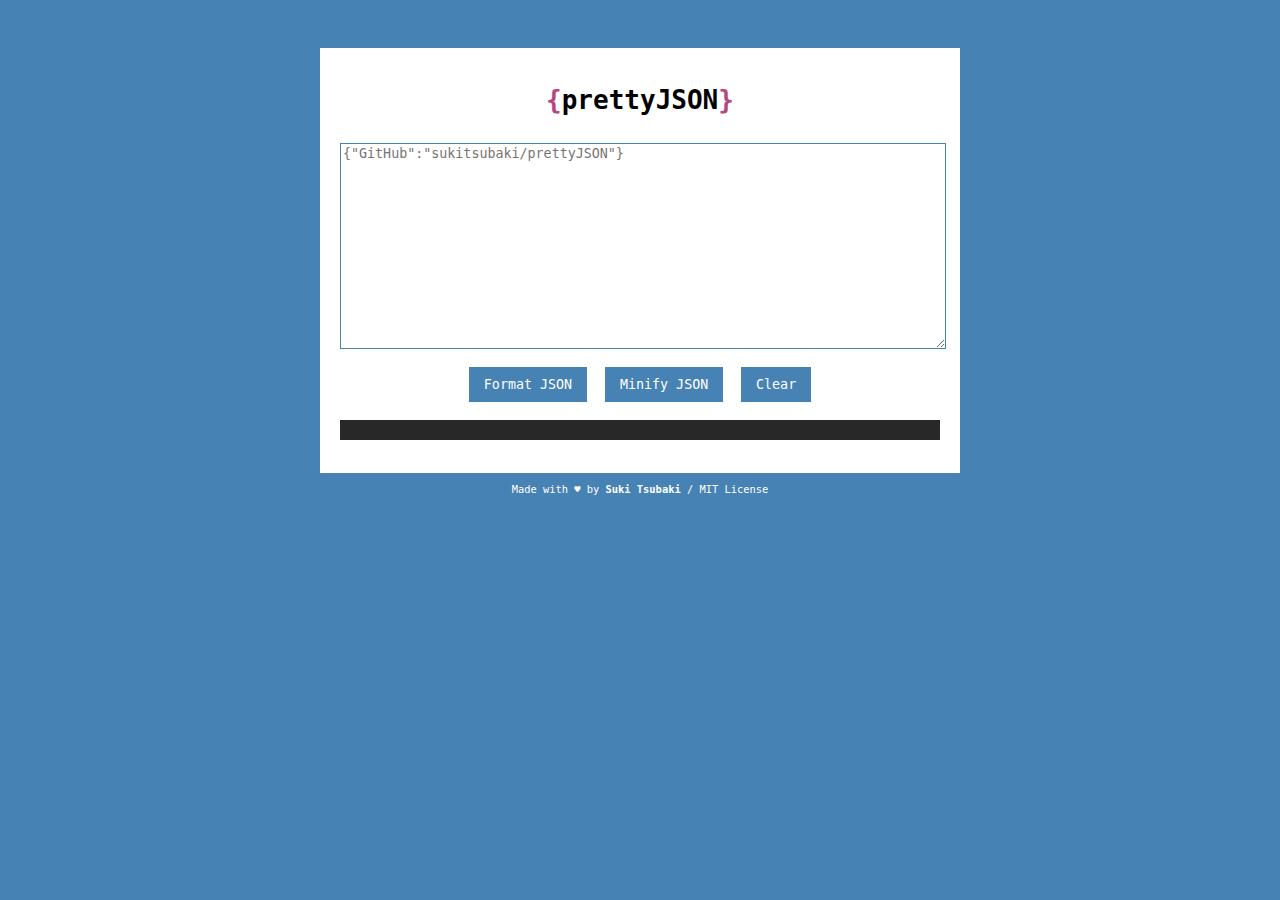
<file: docs/index.html>
<!DOCTYPE html>
<html>

<head>
    <meta charset="UTF-8">
    <meta name="viewport" content="width=device-width, initial-scale=1.0">
    <title>prettyJSON</title>
    <link rel="stylesheet" href="style.css">
</head>

<body>
    <div class="container">
        <h1><span style="color: #b44682">{</span>prettyJSON<span style="color: #b44682">}</span></h1>
        <textarea id="jsonInput" placeholder="&#123;&quot;GitHub&quot;:&quot;sukitsubaki/prettyJSON&quot;&#125;"></textarea>
        <div class="buttons">
            <button onclick="formatJSON()">Format JSON</button>
            <button onclick="minifyJSON()">Minify JSON</button>
            <button onclick="clearJSON()">Clear</button>
        </div>
        <pre id="jsonOutput"></pre>
    </div>
    <div class="feet">
        Made with &hearts; by <a href="https://github.com/sukitsubaki">Suki Tsubaki</a> / MIT License
    </div>
    <script src="script.js"></script>
</body>

</html>
</file>
<file: docs/style.css>
body {
    font-family: monospace;
    text-align: center;
    background-color: steelblue;
    padding: 40px 20px;
}

.container {
    max-width: 600px;
    margin: auto;
    background: white;
    padding: 20px;
}

textarea {
    font-family: monospace;
    width: 100%;
    height: 200px;
    margin-top: 10px;
    border: 1px solid steelblue;
}

.buttons {
    margin: 10px 0;
}

button {
    font-family: monospace;
    padding: 10px 15px;
    margin: 5px;
    border: none;
    cursor: pointer;
    background-color: steelblue;
    color: white;
}

button:hover {
    background-color: #b44682;
}

pre {
    text-align: left;
    background: #282828;
    color: lightsteelblue;
    padding: 10px;
    white-space: pre-wrap;
    word-wrap: break-word;
}

.feet {
    padding-top: 10px;
    color: white;
    font-size: 0.8em;
}

.feet a {
    color: inherit;
    text-decoration: none;
    font-weight: bolder;
}
</file>
